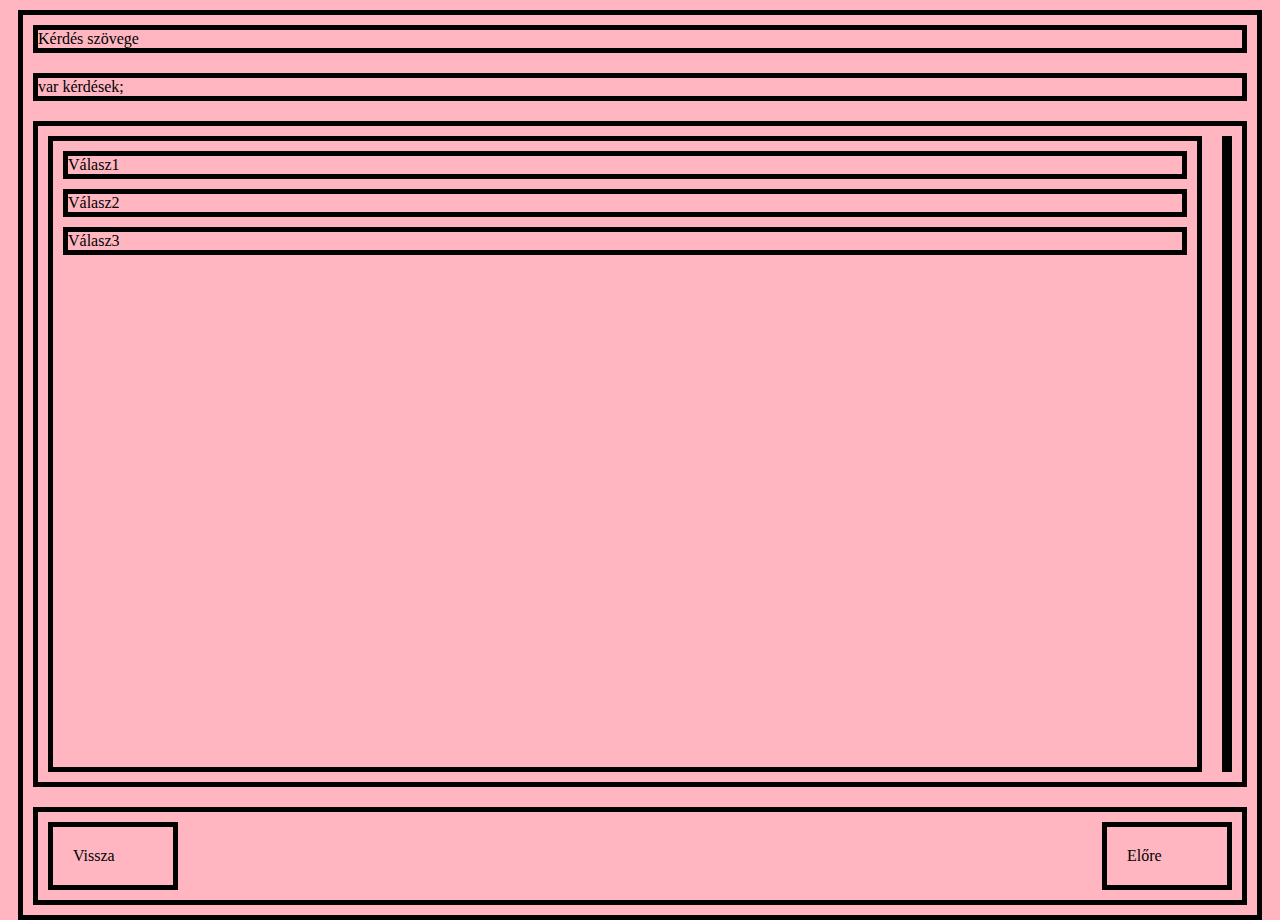
<file: HajosTeszt/HajosTeszt/wwwroot/hajo.html>
﻿<!DOCTYPE html>
<html>
<head>
    <meta charset="utf-8" />
    <title></title>
    <link rel="stylesheet" href="hajo.css">
    <script src="hetedik.js"></script>
</head>
<body>
    <div id="külső">
        <div id="kérdés_szöveg">
            Kérdés szövege
        </div>
        <div scope="kérdések">var kérdések;</div>
        <div id="középső">
            <div id="válaszok">
                <div id="válasz1" class="kerdes">Válasz1</div>
                <div id="válasz2" class="kerdes">Válasz2</div>
                <div id="válasz3" class="kerdes">Válasz3</div>
            </div>
            <div id="kép">
                <img id="kép1" scr="https://szoft1.comeback.hu/hajo/teszt-0050.jpg" />
            </div>
        </div>

        <div id="vezérlő">
            <div class="gomb kattintható">Vissza</div>
            <div class="gomb kattintható">Előre</div>
        </div>
    </div>
</body>
</html>
</file>
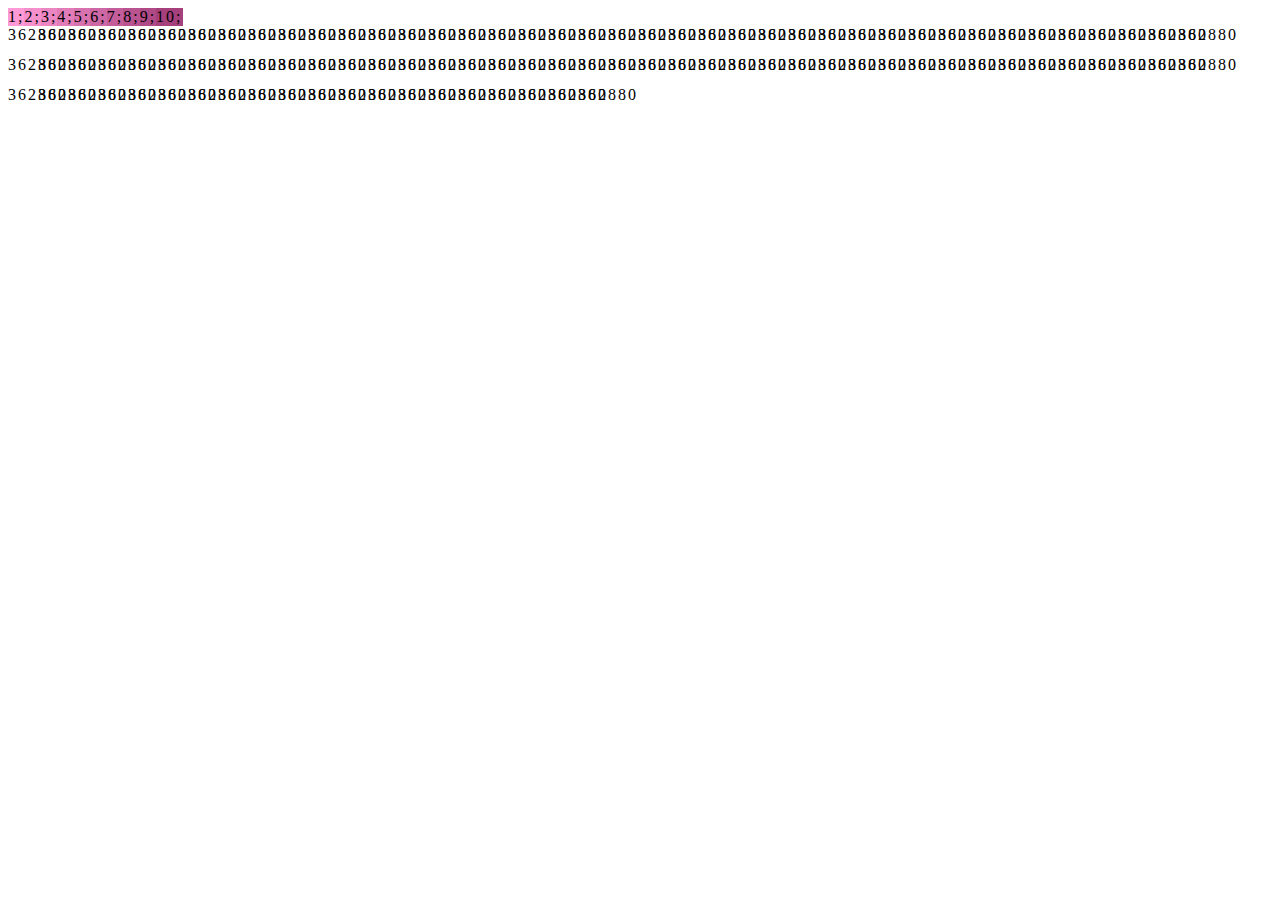
<file: HajosTeszt/HajosTeszt/wwwroot/jsgyak.html>
﻿<!DOCTYPE html>
<html>
<head>
    <meta charset="utf-8" />
    <title></title>
    <script src="jsgyak.js"></script>
</head>
<body>
    <div id="kérlek"></div>
    <style>
        .sor {
            display: flex;
            flex-direction: row;
            float: left;
            letter-spacing: 2px;
        }
        .doboz {
            height: 30px;
            width: 30px;
        }
    </style>
    <br />
    <div id="pascal"></div>
</body>
</html>
</file>
<file: HajosTeszt/HajosTeszt/wwwroot/hajo.css>
﻿html, body {
    height: 100%;
    background-color: lightpink;
}

div{
    margin: 10px;
    border: 5px solid black;
}

#külső{
    height: 100%;
    flex-direction: column;
    display: flex;
}

#középső{
    display: flex;
    flex-direction: row;
    flex-grow: 1;
}

#válaszok{
    flex-grow: 1;
    flex-shrink: 1;
}

#kép {
    overflow: hidden;
    flex-grow: 0;
    flex-shrink: 0;
}

#vezérlő{
    display: flex;
    flex-direction: row;
    justify-content: space-between;
}

.gomb{
    padding: 20px;
    width: 80px;
}

.kattintható:hover{
    background-color: fuchsia;
    color: white;
}

.jó{

}

.rossz{

}
</file>
